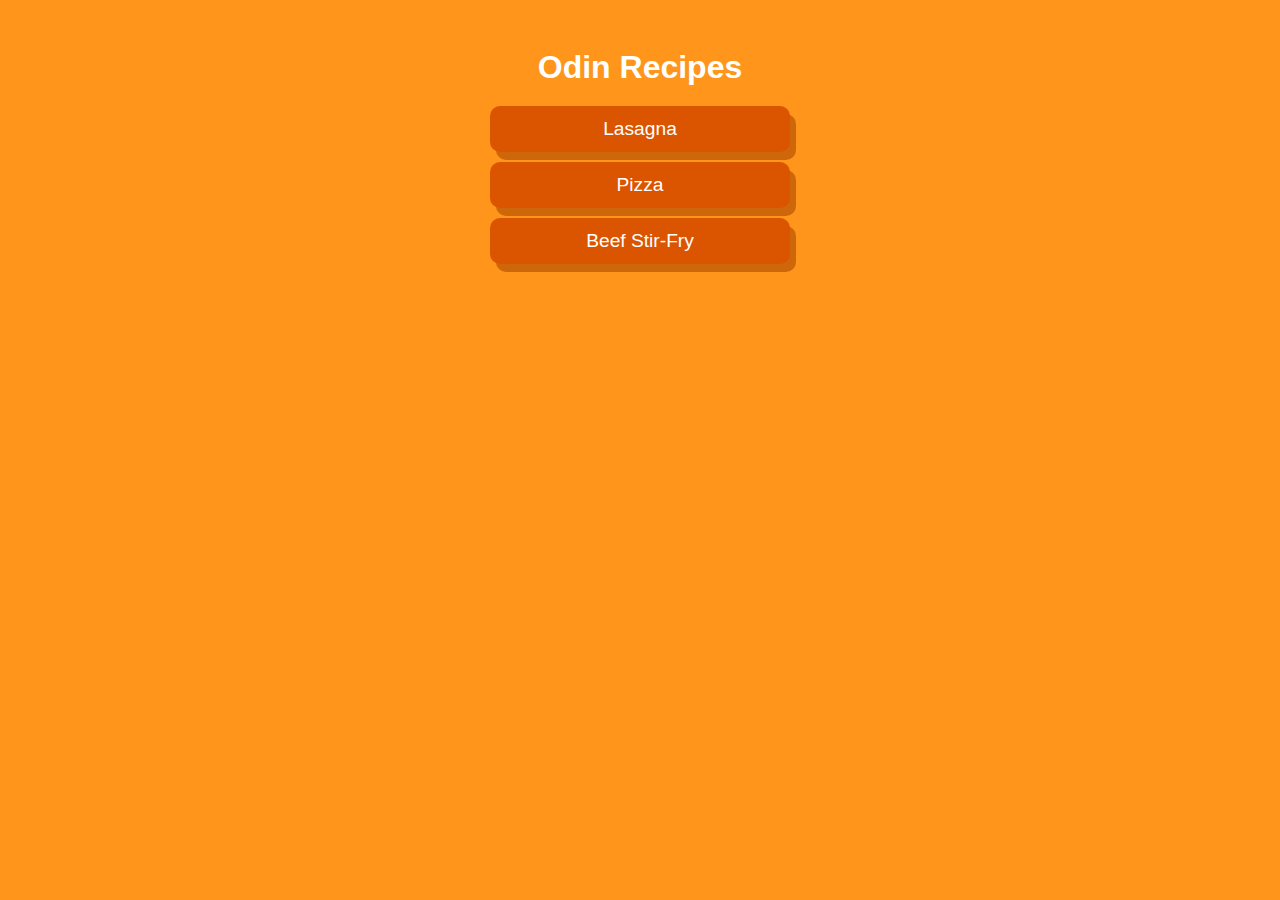
<file: index.html>
<!DOCTYPE html>
<html lang="en">
<head>
    <meta charset="UTF-8">
    <meta name="viewport" content="width=device-width, initial-scale=1.0">
    <link rel="stylesheet" href="styles.css">
    <title>Odin recipes</title>
</head>
<body>
    <div class="container">
        <h1>Odin Recipes</h1>
        <div class="menu">
            <a class="menu-item" href="recipes/lasagna.html">Lasagna</a>
            <a class="menu-item" href="recipes/pizza.html">Pizza</a>
            <a class="menu-item" href="recipes/beef-stir-fry.html">Beef Stir-Fry</a>
        </div>
    </div>
</body>
</html>
</file>
<file: styles.css>
:root {
    --primary-color: #ff951b;
    --accent-color: #db5400;
    --text-color: #182028;
    --card-color: #ffffff;
    --border-radius: 10px;
    --shadow: 6px 8px rgba(192, 89, 5, 0.777);
}

body {
    font-family: Arial, sans-serif;
    text-align: center;
    background-color: var(--primary-color);
    color: var(--text-color);
    padding: 20px;
}

h1 {
    color: var(--card-color);
    margin-bottom: 20px;
}

.menu {
    display: flex;
    flex-direction: column;
    gap: 10px;
    max-width: 300px;
    margin: auto;
}

.menu-item {
    display: block;
    background: var(--accent-color);
    color: var(--card-color);
    padding: 12px;
    text-decoration: none;
    font-size: 1.2rem;
    border-radius: var(--border-radius);
    box-shadow: var(--shadow);
    transition: transform 0.2s ease-in-out;
}

.menu-item:hover {
    background: #b23e00;
    transform: scale(1.05);
}
</file>
